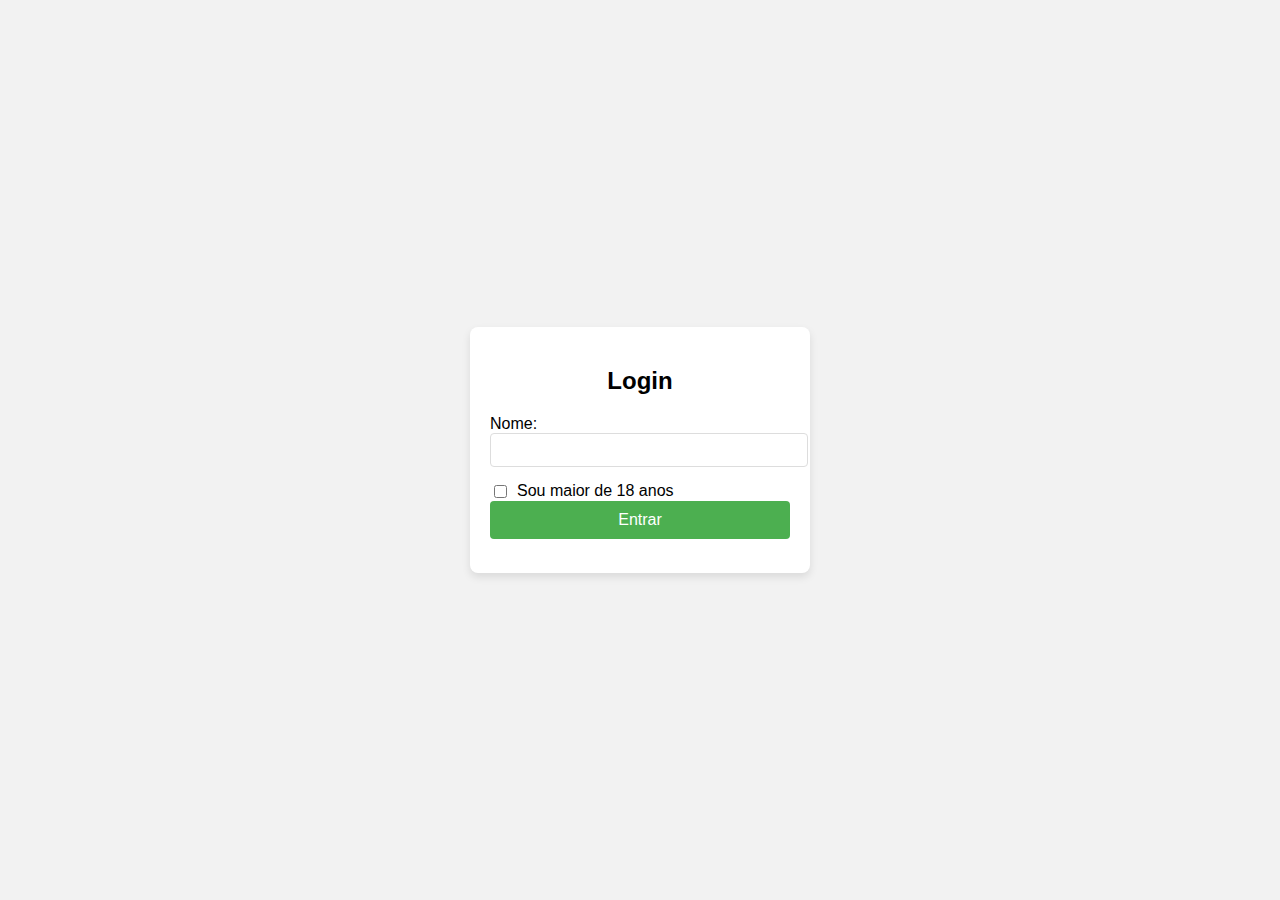
<file: index.html>
<!DOCTYPE html>
<html lang="pt-br">
<head>
    <meta charset="UTF-8">
    <meta name="viewport" content="width=device-width, initial-scale=1.0">
    <link rel="stylesheet" href="styleform.css">
    <title>Tela de Login</title>

</head>
<body>

    <div class="login-container">
        <h2>Login</h2>
        <div class="input-field">
            <label for="name">Nome:</label>
            <input type="text" id="name" name="name" required>
        </div>

        <div class="checkbox">
            <input type="checkbox" id="age" name="age">
            <label for="age">Sou maior de 18 anos</label>
        </div>

        <button class="button" onclick="login()">Entrar</button>

        <p id="error-message" class="error-message"></p>
    </div>

    <script>

    </script>
    <script src="script.js"></script>

</body>
</html>
</file>
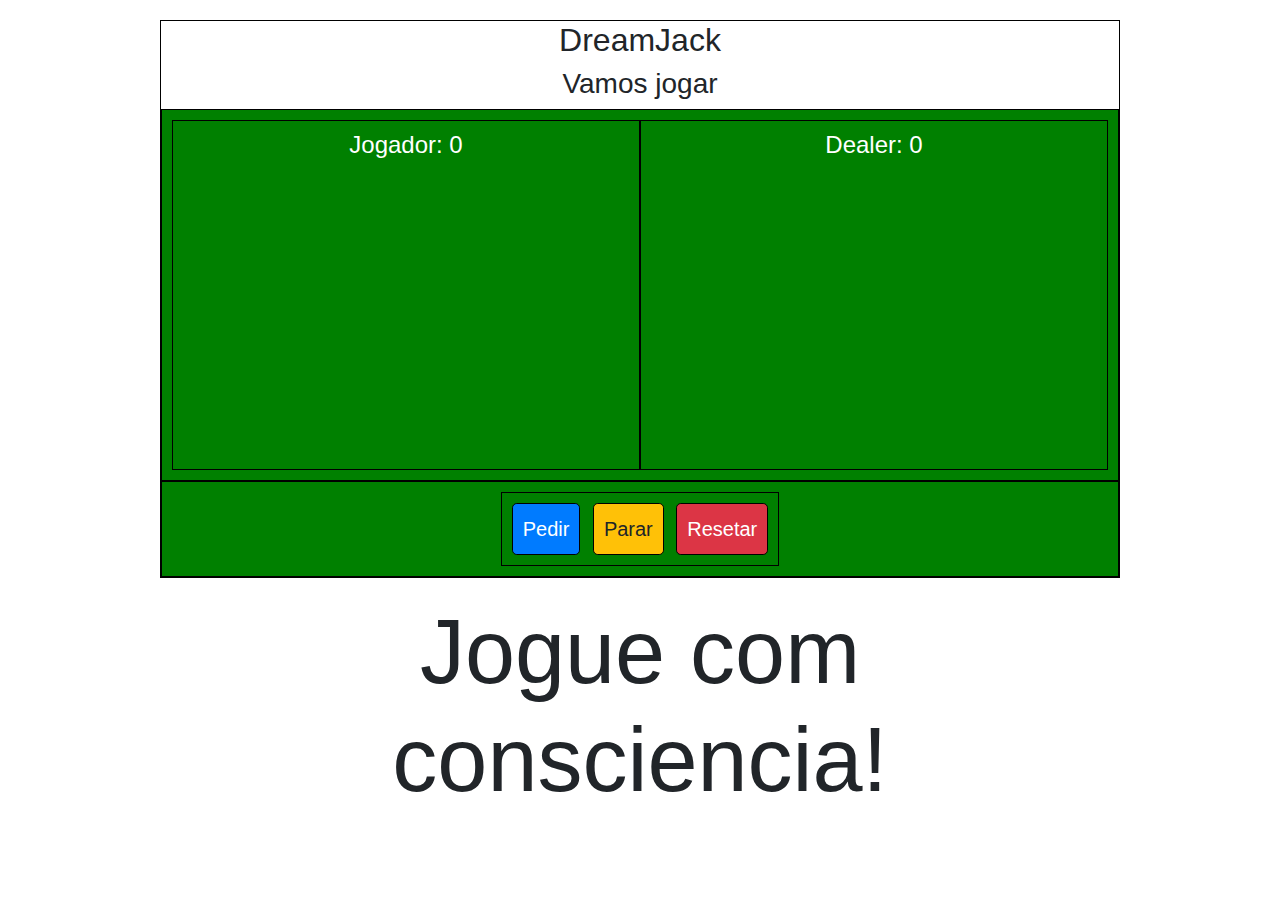
<file: index2.html>
<!DOCTYPE html>
<html lang="pt-br">

<head>
  <meta charset="UTF-8">
  <meta name="viewport" content="width=device-width, initial-scale=1.0">
  <title>Blackjack JS</title>
  <link rel="stylesheet" href="style.css">
  <link rel="stylesheet" href="style2.css">
  <link rel="stylesheet" href="https://stackpath.bootstrapcdn.com/bootstrap/4.5.0/css/bootstrap.min.css" />
  <link rel="shortcut icon" href="../../01_MENU/MIDIAS/ICONE CSS.ico" type="image/x-icon">
  <link rel="shortcut icon" href="image2/logo.ico" type="image/x-icon">
</head>

<body>
  <div class="container-game">
      <h2>
            DreamJack
      </h2>
      <h3><span id="blackjack-resultado">Vamos jogar</span></h3>

      <div class="flex-blackjack-linha-1">
          <div id="jogador-box">
            <h4>Jogador: <span id="jogador-pontuacao">0</span> </h4>
          </div>

          <div id="computador-box">
            <h4>Dealer: <span id="computador-pontuacao">0</span> </h4>
            
            
          </div>
      </div>

      <div class="flex-blackjack-linha-2">
        <div>
            <button class="btn-lg btn-primary mr-2" id="blackjack-hit-button">Pedir</button>
            <button class="btn-lg btn-warning mr-2" id="blackjack-stand-button">Parar</button>
            <button class="btn-lg btn-danger" id="blackjack-deal-button">Resetar</button>
        </div>
      </div>




  </div>

  <script src="script.js"></script>
</body>

<footer>
  <h5 class="rodape"> Jogue com consciencia!</h5>
</footer>

</html>
</file>
<file: styleform.css>
body {
    font-family: Arial, sans-serif;
    margin: 0;
    padding: 0;
    display: flex;
    justify-content: center;
    align-items: center;
    height: 100vh;
    background-color: #f2f2f2;
}

.login-container {
    background-color: #fff;
    padding: 20px;
    border-radius: 8px;
    box-shadow: 0 4px 8px rgba(0, 0, 0, 0.1);
    width: 300px;
}

h2 {
    text-align: center;
    margin-bottom: 20px;
}

.input-field {
    margin-bottom: 15px;
}

.input-field input {
    width: 100%;
    padding: 8px;
    border: 1px solid #ddd;
    border-radius: 4px;
    font-size: 14px;
}

.checkbox {
    display: flex;
    align-items: center;
}

.checkbox input {
    margin-right: 10px;
}

.error-message {
    color: red;
    text-align: center;
    font-size: 14px;
    margin-top: 10px;
}

.button {
    width: 100%;
    padding: 10px;
    background-color: #4CAF50;
    color: white;
    border: none;
    border-radius: 4px;
    font-size: 16px;
    cursor: pointer;
}

.button:hover {
    background-color: #45a049;
}
</file>
<file: style.css>
.container-game{
    width: 75%;
    margin: 0 auto;
    margin-top: 20px;
    text-align: center;
    align-items: center;
    border: 1px solid black;
  }
  
  .flex-blackjack-linha-1,
  .flex-blackjack-linha-2{
    display: flex;
    border: 1px solid black;
    padding: 10px;
    flex-wrap: wrap;
    flex-direction: row;
    justify-content: space-around;
  }
  
  .flex-blackjack-linha-1,.flex-blackjack-linha-2{  
    background-color: green;
    color: #ffffff;
  }
  
  .flex-blackjack-linha-1 div{
    border: 1px solid black;
    padding: 10px;
    text-align: center;
    height: 350px;
    flex:1;
  }
  
  .flex-blackjack-linha-1 img{
    width: 25%;
    padding: 10px;
  }
  
  .flex-blackjack-linha-2 button{
    border: 1px solid black;
    padding:10px
  }
  
  .flex-blackjack-linha-2 div{
    border: 1px solid black;
    padding: 10px
  }
  
  .flex-blackjack-linha-3{
    display: flex;
    border: 1px solid black;
    padding:10px;
    flex-wrap:wrap;
    flex-direction: row;
    justify-content: space-around;
  }
  
  table, th, td{
    padding:5px;
    border: 1px solid black;
  }
  
  .rodape{
    width: 75%;
    margin: 0 auto;
    margin-top: 20px;
    text-align: center;
    align-items: center;
    font-size: 90px;
  }
</file>
<file: style2.css>
html {
    box-sizing: border-box;
    font-size: 16px;
  }
  
  *, *:before, *:after {
    box-sizing: inherit;
  }
  
  body, h1, h2, h3, h4, h5, h6, p, ol, ul {
    margin: 0;
    padding: 0;
    font-weight: normal;
  }
  
  ol, ul {
    list-style: none;
  }
  
  img {
    max-width: 100%;
    height: auto;
  }
</file>
